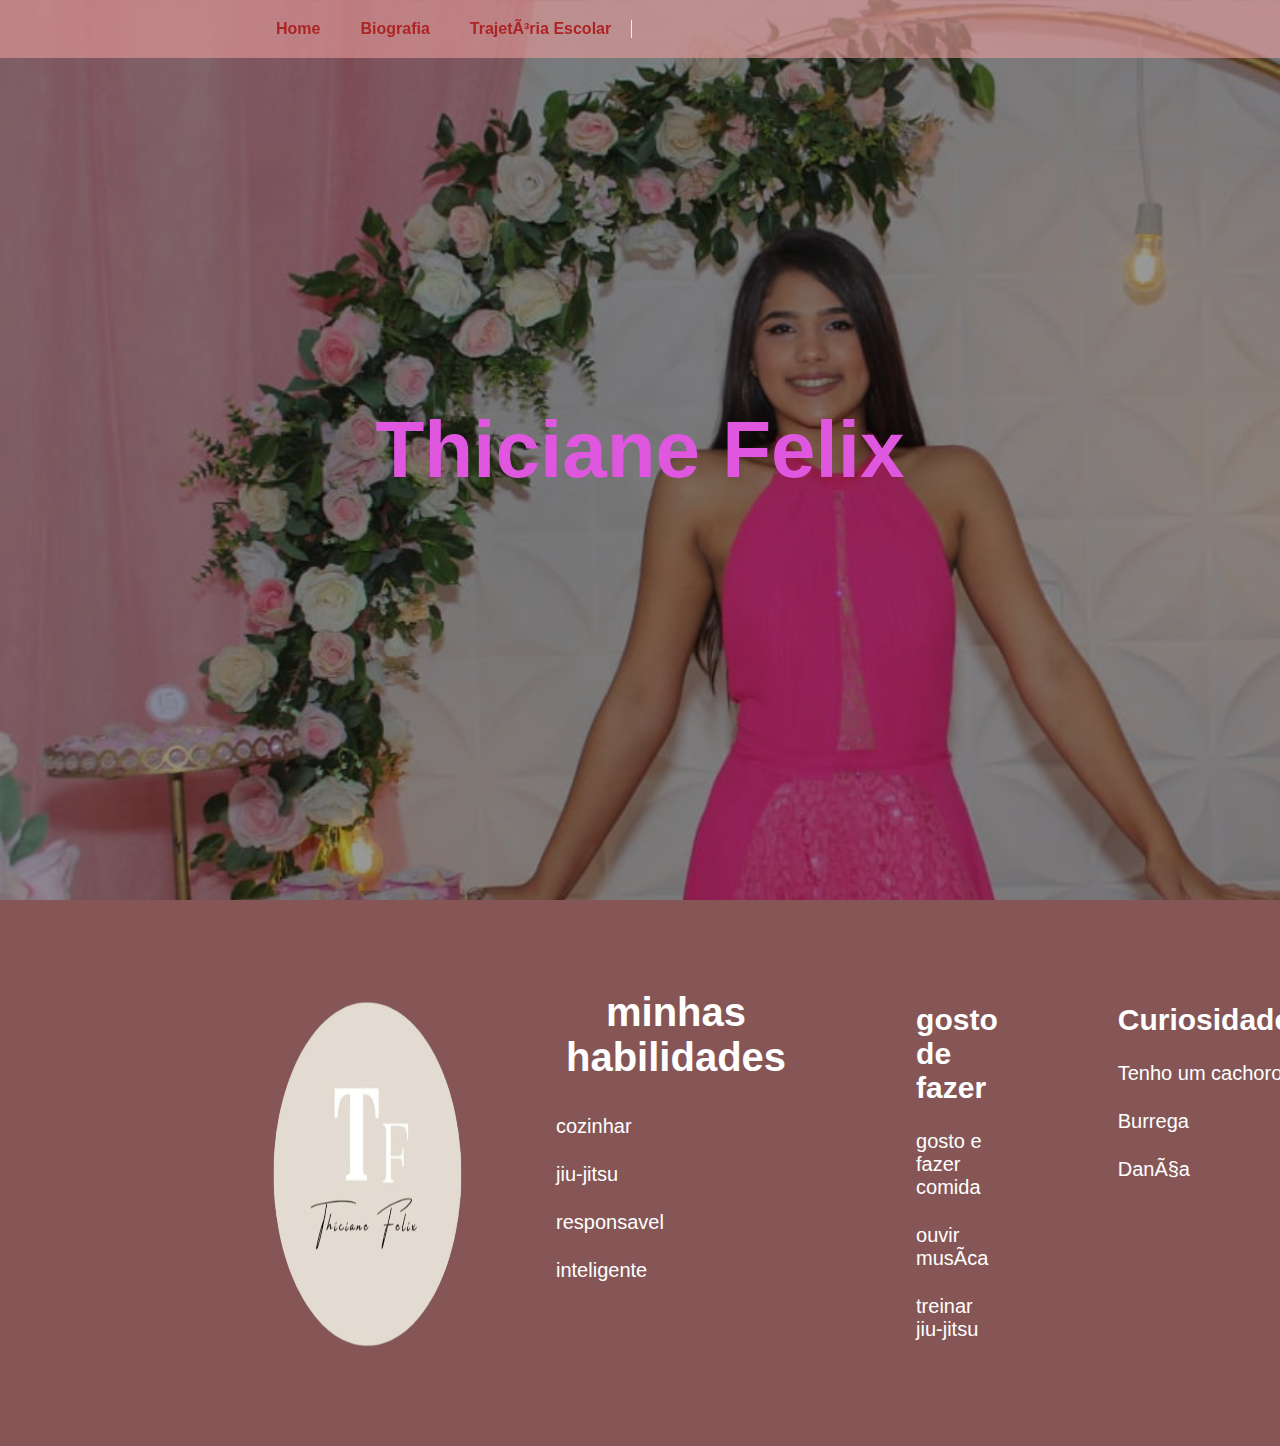
<file: index.html>
<!DOCTYPE html>
<html lang="en">
	<head>
		<meta charset="pt-br" />
		<meta name="viewport" content="width=device-width, initial-scale=1.0" />
		<link rel="stylesheet" href="index.css" />
		<linkhref="https://fonts.googleapis.com/css2?family=Roboto&display=swap"rel="stylesheet"
		/>
		<title>Thiciane</title>
		<link rel="preconnect" href="https://fonts.googleapis.com">
    <link rel="preconnect" href="https://fonts.gstatic.com" crossorigin>
    <link href="https://fonts.googleapis.com/css2?family=Lobster&display=swap" rel="stylesheet">
	</head>
   
<style>
    * { 
margin: 0;
padding: 0;
box-sizing: 0;
    }
    body{
        height:0px;
        height: 0vw;
        background-image: url(fundo.jfif);
		background-size: 1875px;
    }
</style>
	<body>
		
		<!-- Navbar -->
		<navbar id="navbar">
			<div class="navbar-container">
				<ul class="navbar-items">
					<a href="index.html">Home</a>
					<a href="biografia.html">Biografia</a>
					<a href="trajetoria.html">Trajetória Escolar</a>
				</ul>
			</div>
		</navbar>

		<!-- Showcase -->
		<div id="showcase">
			<div class="showcase-container">
				<h2>Thiciane Felix</h2>
			
			</div>
		</div>

		<!-- Footer -->
		<footer id="footer">
			<div class="footer-content">
				<img src="logo-ticy.png" alt="logo" width="240px " >
				<ul class="footer-menu">
					<h1>minhas habilidades</h1>
					<li></li>
			
					<li class="footer-menu-item">
						cozinhar
					
					</li>
					<li class="footer-menu-item">
						jiu-jitsu
					</li>
					<li class="footer-menu-item ">
						responsavel
					</li>
					<li class="footer-menu-item ">
						inteligente
					</li>
				</ul>

				<ul class="footer-menu">
					<br>
					<h2>gosto de fazer</h2>
					
					<li class="footer-menu-item">
						gosto e fazer comida
					</li>
					<li class="footer-menu-item">
						ouvir musíca
					</li>
					<li class="footer-menu-item">
						treinar jiu-jitsu
					</li>
				
					
					</li>
				</ul>

				<ul class="footer-menu">
					<br>
					<h2>Curiosidade</h2>
					<li class="footer-menu-item">
						Tenho um cachoro
					</li>
					<li class="footer-menu-item">
						Burrega
					</li>
					<li class="footer-menu-item">
						Dança
					</li>
				</ul>

				<div social:>
			<a href="https://wa.me/+558881742373"><button><i class=" bi bi-whatapp" ></i><button>whatsapp</a>
				<a href="https://www.instagram.com/thicianefelixrodrigues"><button><i class="fab fa-instagram"></i><button>instagram></a>
			  
				  
			</div>
				
					

		
		
			
	
	</body>
</html>
</file>
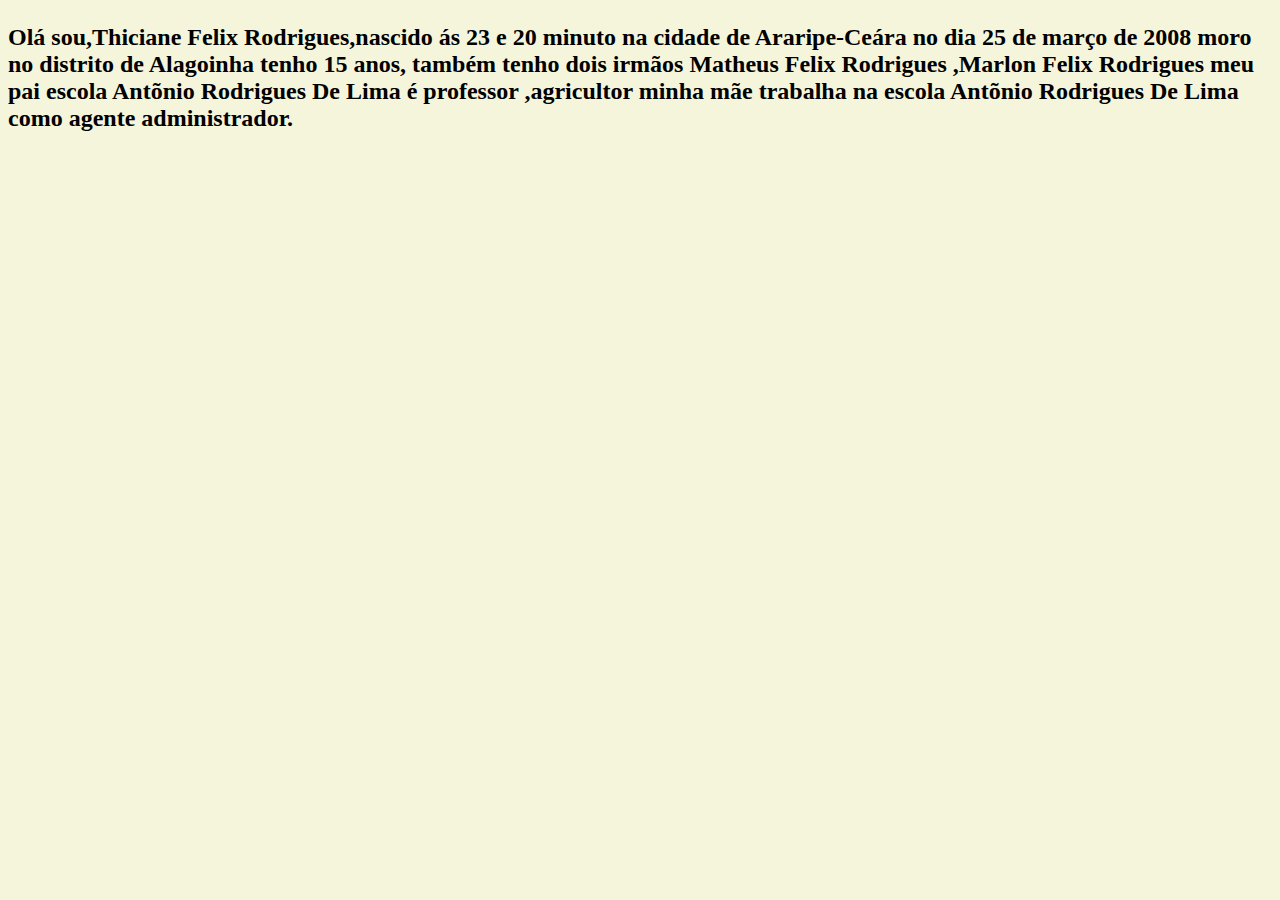
<file: biografia.html>
<!DOCTYPE html>
<html lang="en">
<head>
    <meta charset="UTF-8">
    <meta name="viewport" content="width=device-width, initial-scale=1.0">
    <title>Document</title>
</head>
<body>
    
    <H2><P>Olá sou,Thiciane Felix Rodrigues,nascido ás 23 e 20 minuto na cidade  de Araripe-Ceára no dia 25 de março de 2008 moro no distrito 
        de Alagoinha tenho 15 anos, também tenho dois irmãos  Matheus Felix Rodrigues ,Marlon Felix Rodrigues meu pai escola Antõnio Rodrigues De Lima é professor ,agricultor 
        minha mãe trabalha na escola Antõnio Rodrigues De Lima como agente administrador.
        <br>
        <br>
        
    </P></H2>
 
    <style>
        body{
            background-color: beige;
        }
    </style>






</body>
</html>
</file>
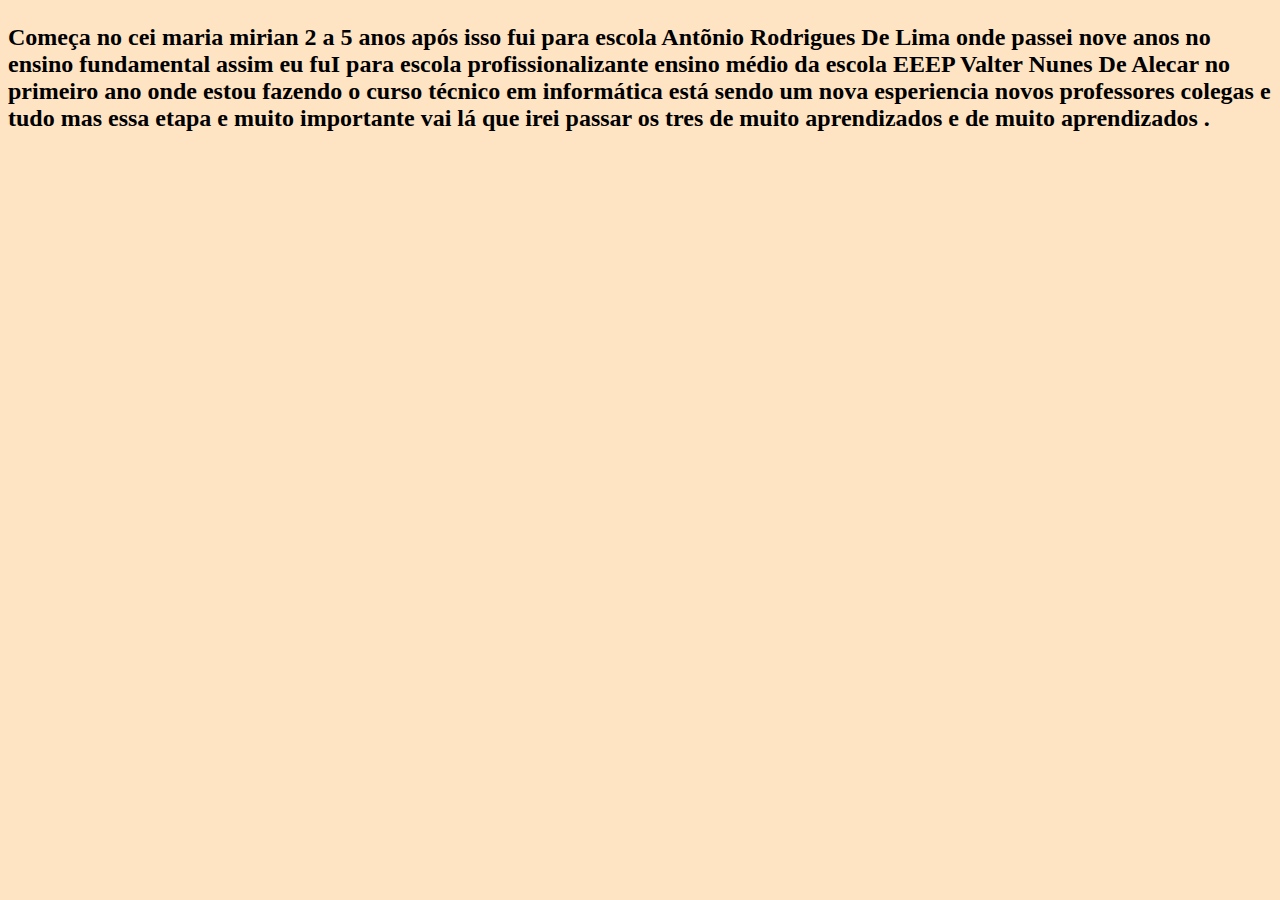
<file: trajetoria.html>
<!DOCTYPE html>
<html lang="en">
<head>
    <meta charset="UTF-8">
    <meta name="viewport" content="width=device-width, initial-scale=1.0">
    <title>Document</title>
</head>
<body>
    


    <h2><p>
        Começa no cei maria mirian 2 a 5 anos  após isso fui para escola Antõnio Rodrigues De Lima  onde passei  nove anos no ensino fundamental 
        assim eu fuI para escola profissionalizante  ensino médio da escola  EEEP Valter Nunes De Alecar  no primeiro ano onde estou fazendo o curso técnico em informática  
        está sendo um nova esperiencia  novos professores colegas  e tudo mas   essa etapa e muito importante vai lá que irei passar os tres  de muito aprendizados  
        e de muito aprendizados .
    </p></h2>


    <style>

        body{
           background-color: bisque;
        }



    </style>






</body>
</html>
</file>
<file: index.css>
:root {
	--default-green: #ab4f4f;
	--light-green: #44df82;
}

* {
	box-sizing: border-box;
	margin: 0;
	padding: 0;
}

body {
	font-family: "Roboto", sans-serif;
}

/* Utility Classes */
.btn-primary {
	background-color: #747d83;
	color: rgb(42, 36, 36);
	text-transform: uppercase;
	padding: 15px 60px;
	border: none;
	border-radius: 30px;
	letter-spacing: 1px;
	font-weight: bold;
	transition: all 300ms ease;
}

.btn-primary:hover {
	background: var(--light-green);
	cursor: pointer;
}


/* Navbar */
#navbar {
	display: flex;
	background-color: rgba(233, 156, 156, 0.6);
	color: rgb(103, 60, 60);
	justify-content: center;
	position: fixed;
	top: 0;
	width: 100%;
}

#navbar .navbar-container {
	width: 60%;
	display: flex;
	align-items: center;
	justify-content: space-between;
	padding: 20px 0;
}

#navbar .navbar-container ul  {
	display: flex;
	list-style: none;
	font-weight: bold;
}

#navbar .navbar-container ul a {
	padding: 0 20px;
	color:rgb(173, 36, 36) ;
	transition: all 300ms ease;
	text-decoration: none;
	
	
}

#navbar .navbar-container ul a:hover {
	color:rgb(103, 60, 60) ;
	cursor: poin;
	
}

#navbar .navbar-container ul a:nth-child(3) {
	border-right: 1px solid rgb(240, 237, 237);
}

/* Showcase */
#showcase {
	height: 100vh;
	display: flex;
	justify-content: center;
	align-items: center;
	color: #df57df;
	background-color: rgba(0, 0, 0, 0.4);
	background-blend-mode: color;
	font-family: 'Franklin Gothic Medium', 'Arial Narrow', Arial, sans-serif;
}

#showcase .showcase-container {
	display: flex;
	flex-direction: column;
	align-items: center;
}

#showcase .showcase-container h2 {
	font-size: 5rem;
}

#showcase .showcase-container p {
	margin: 15px 0;
	font-size: 1.1rem;
}

/* Footer cabeçalho */
#footer {
	background: rgb(134, 86, 86);
	color: white;
	padding: 80px 0;
}

#footer .footer-content {
	display: flex;
	width: 60%;
	margin: auto;
	justify-content: space-between;
	font-size: 20px;
	
}

#footer .footer-content .footer-menu {
	margin: 0 60px;
	list-style: none;
	
}

#footer .footer-content .footer-menu .footer-menu-item {
	margin: 25px 0;
}

#footer .footer-content .footer-menu .footer-menu-item:hover {
	color: var(--default-green);
	cursor: pointer;
}

#footer .footer-content .footer-menu p {
	font-weight: bold;
	text-transform: uppercase;
	color: #919496;
	font-size: 0.8rem;
}

/* Footer Socials */
.socials {
	display: flex;
}

.socials i {
	margin: 0 20px;
	font-size: 1.7rem;
	transition: all 300ms ease;
    text-align: center;
}

.socials i:hover {
	color: #FF69B4;
	cursor: pointer;
}


h1{
text-align: center;	
padding: 10px;
}
 /*biografia*/
 navbar ul a{
color: #df57df;
 }
</file>
